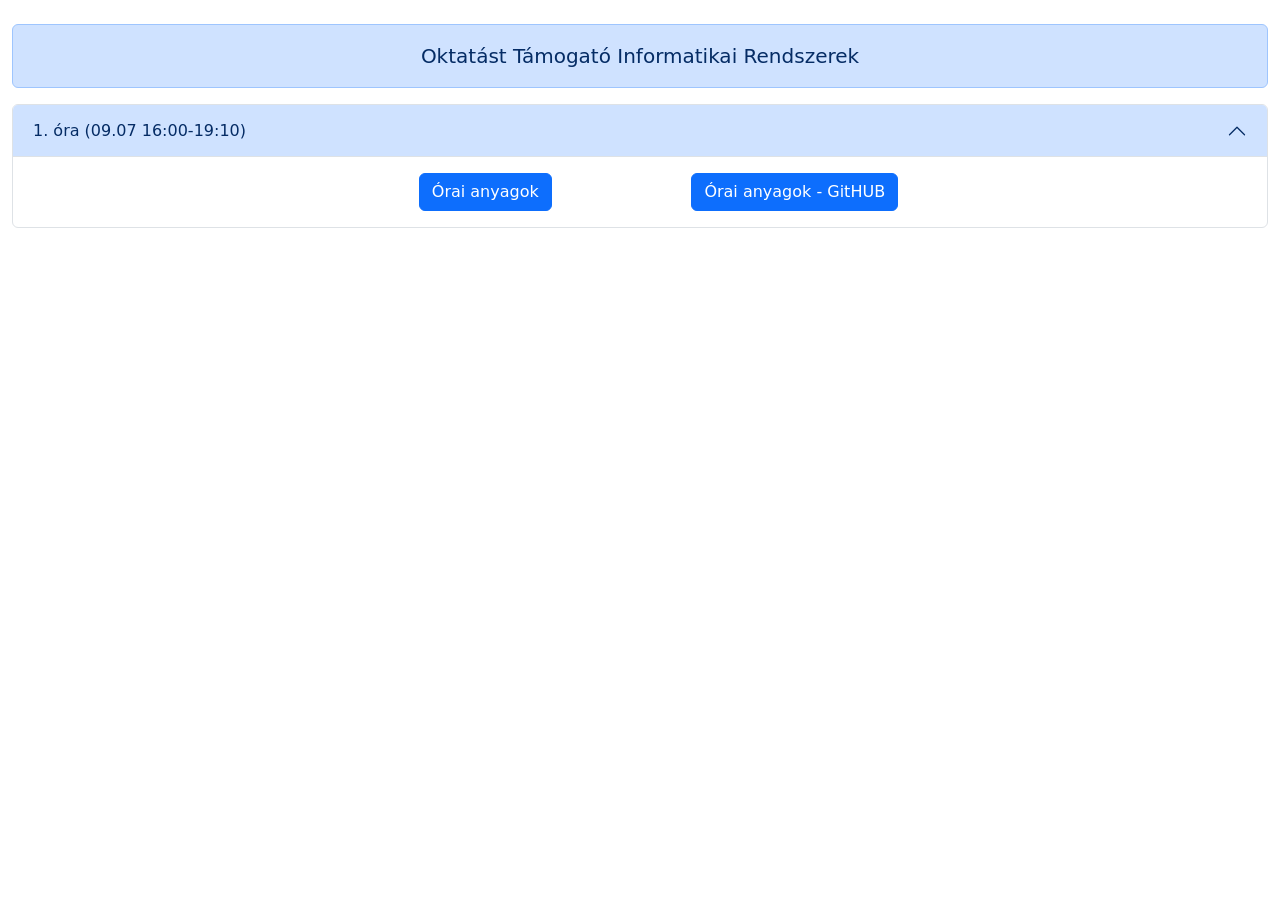
<file: index.html>
<!DOCTYPE html>
<html lang="en">
<head>
    <meta charset="UTF-8">
    <meta name="viewport" content="width=device-width, initial-scale=1.0">
    <title>OTIR</title>
    <link href="https://cdn.jsdelivr.net/npm/bootstrap@5.0.2/dist/css/bootstrap.min.css" rel="stylesheet" integrity="sha384-EVSTQN3/azprG1Anm3QDgpJLIm9Nao0Yz1ztcQTwFspd3yD65VohhpuuCOmLASjC" crossorigin="anonymous">
    <link rel="stylesheet" href="index.css">
</head>
<body>
    <div class="container-fluid">
        <br>

        <div class="alert alert-primary a1" role="alert">
            Oktatást Támogató Informatikai Rendszerek
        </div>
        <div class="accordion" id="accordionExample">
            <div class="accordion-item">
                <h2 class="accordion-header" id="headingOne">
                <button class="accordion-button" type="button" data-bs-toggle="collapse" data-bs-target="#collapseOne" aria-expanded="true" aria-controls="collapseOne">
                    1. óra (09.07 16:00-19:10)
                </button>
                </h2>
                <div id="collapseOne" class="accordion-collapse collapse show" aria-labelledby="headingOne" data-bs-parent="#accordionExample">
                <div class="accordion-body">
                    <div class="row">
                        <div class="col">
                        
                        </div>
                        <div class="col">
                            <a type="button" class="btn btn-primary" href="amoba.html">Órai anyagok</a>
                        </div>
                        <div class="col">
                            <a type="button" class="btn btn-primary" href="https://github.com/tomuwhu/OTIR2026">Órai anyagok - GitHUB</a>
                        </div>
                        <div class="col">
                        
                        </div>
                    </div>
                </div>
                </div>
            </div>
        </div>
    </div>
</body>
</html>
</file>
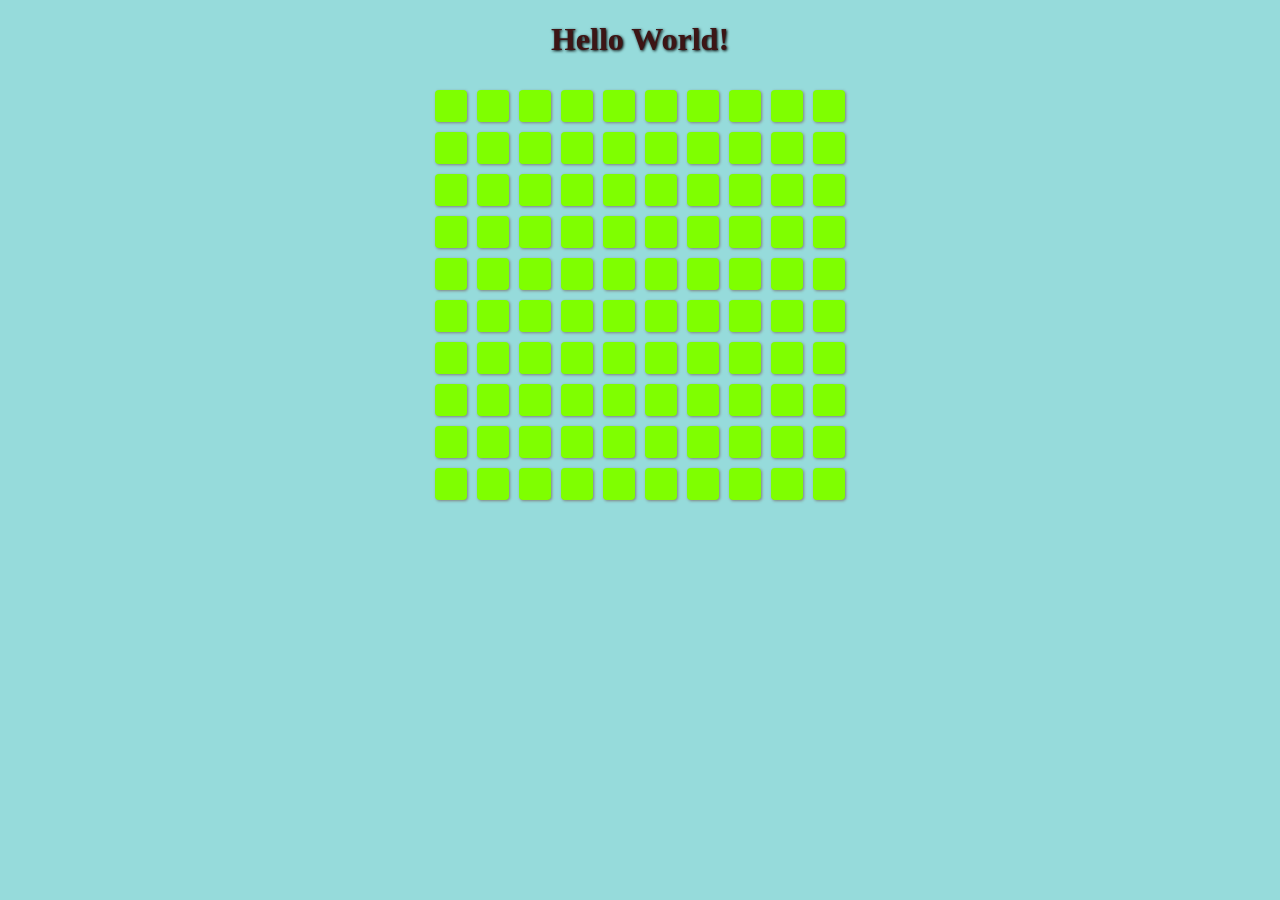
<file: br02/index.html>
<!DOCTYPE html>
<head>
    <meta charset="utf-8">
    <script src="src/brython.min.js"></script>
    <script src="src/brython_stdlib.js"></script>
    <script type="text/python" src="logic.py"></script>
    <link rel="stylesheet" href="design.css"></link>
</head>
<body onload="brython()"></body>
</file>
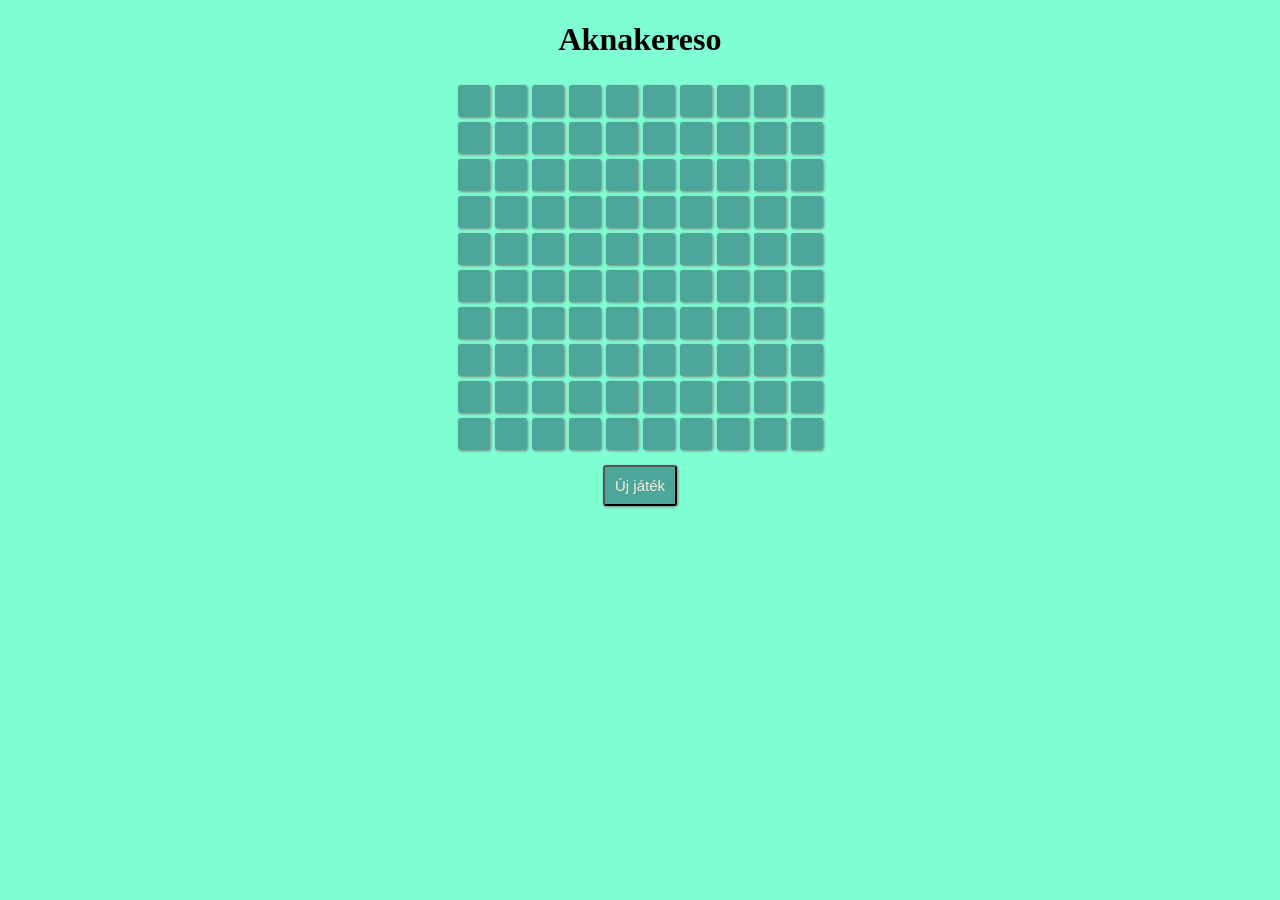
<file: aknakereso.html>
<!DOCTYPE html>
<html lang="en">
<head>
    <meta charset="UTF-8">
    <meta name="viewport" content="width=device-width, initial-scale=1.0">
    <title>JS Integration</title>
    <link rel="stylesheet" href="style.css">
    <script src="js.js"></script>
</head>
<body>
    <h1>Aknakereso</h1>
    <div id="x1"></div>
    <button onclick="aknakereso()">Új játék</button>
</body>
</html>
</file>
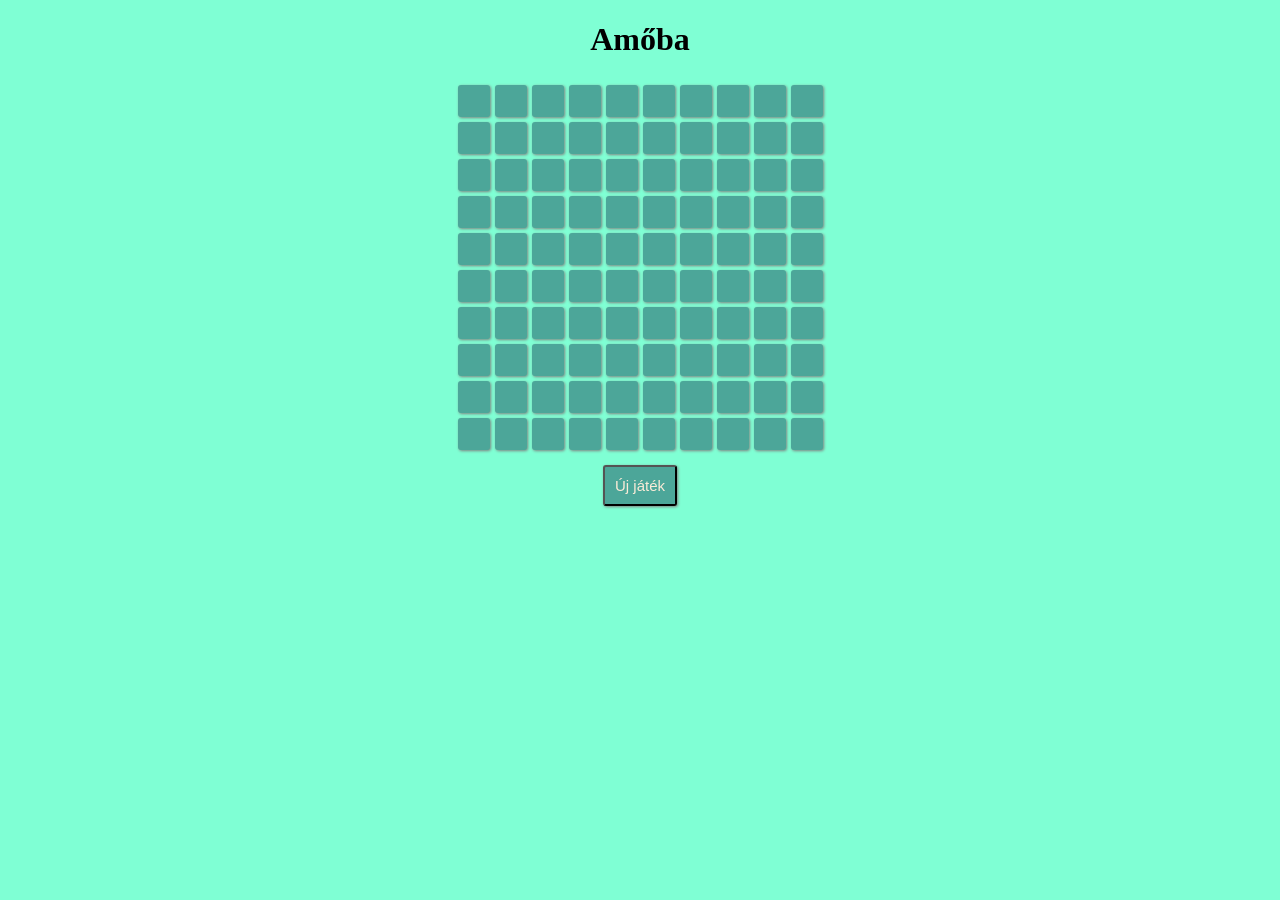
<file: amoba.html>
<!DOCTYPE html>
<html lang="en">
<head>
    <meta charset="UTF-8">
    <meta name="viewport" content="width=device-width, initial-scale=1.0">
    <title>JS Integration</title>
    <link rel="stylesheet" href="style.css">
    <script src="js.js"></script>
</head>
<body>
    <h1>Amőba</h1>
    <div id="x1"></div>
    <button onclick="f()">Új játék</button>
</body>
</html>
</file>
<file: index.css>
.col {
    text-align: center;
}
.a1 {
    text-align: center;
    font-size: 20px;
}
</file>
<file: br02/design.css>
body {
    color: rgb(61, 21, 21);
    text-shadow: 1px 1px 3px black;
    text-align: center;
    background-color: rgb(150, 219, 219);
}
table {
    margin: auto;
    border-spacing: 10px;
    user-select: none;
}
td {
    background-color: chartreuse;
    width: 30px;
    height: 30px;
    box-shadow: 1px 1px 3px gray;
    border-radius: 4px;
}

td.X {
    background-color: blueviolet;
}

td.O {
    background-color: turquoise;
}
</file>
<file: style.css>
body {
    background-color: aquamarine;
    text-align: center;
 }
 table {
    margin: 0 auto;
    border-spacing: 5px;
    user-select: none;
 }
 td.O {
    background-color: blue;
 }
 td.X {
    background-color: brown;
 }
 td {
    font-size: 20px;
    color: antiquewhite;
    background-color: rgb(76, 166, 153);
    border-radius: 3px;
    box-shadow: 1px 1px 3px gray;
    width: 30px;
    height: 30px;
    cursor: pointer;
 }
 button {
   font-size: 15px;
   font-family: Old Standard TT, Arial, sans-serif;
   padding: 10px;
   margin: 10px;
   background-color: rgb(76, 166, 153);
   color: antiquewhite;
   border-radius: 3px;
   box-shadow: 1px 1px 3px gray;
   cursor: pointer;
 }
</file>
